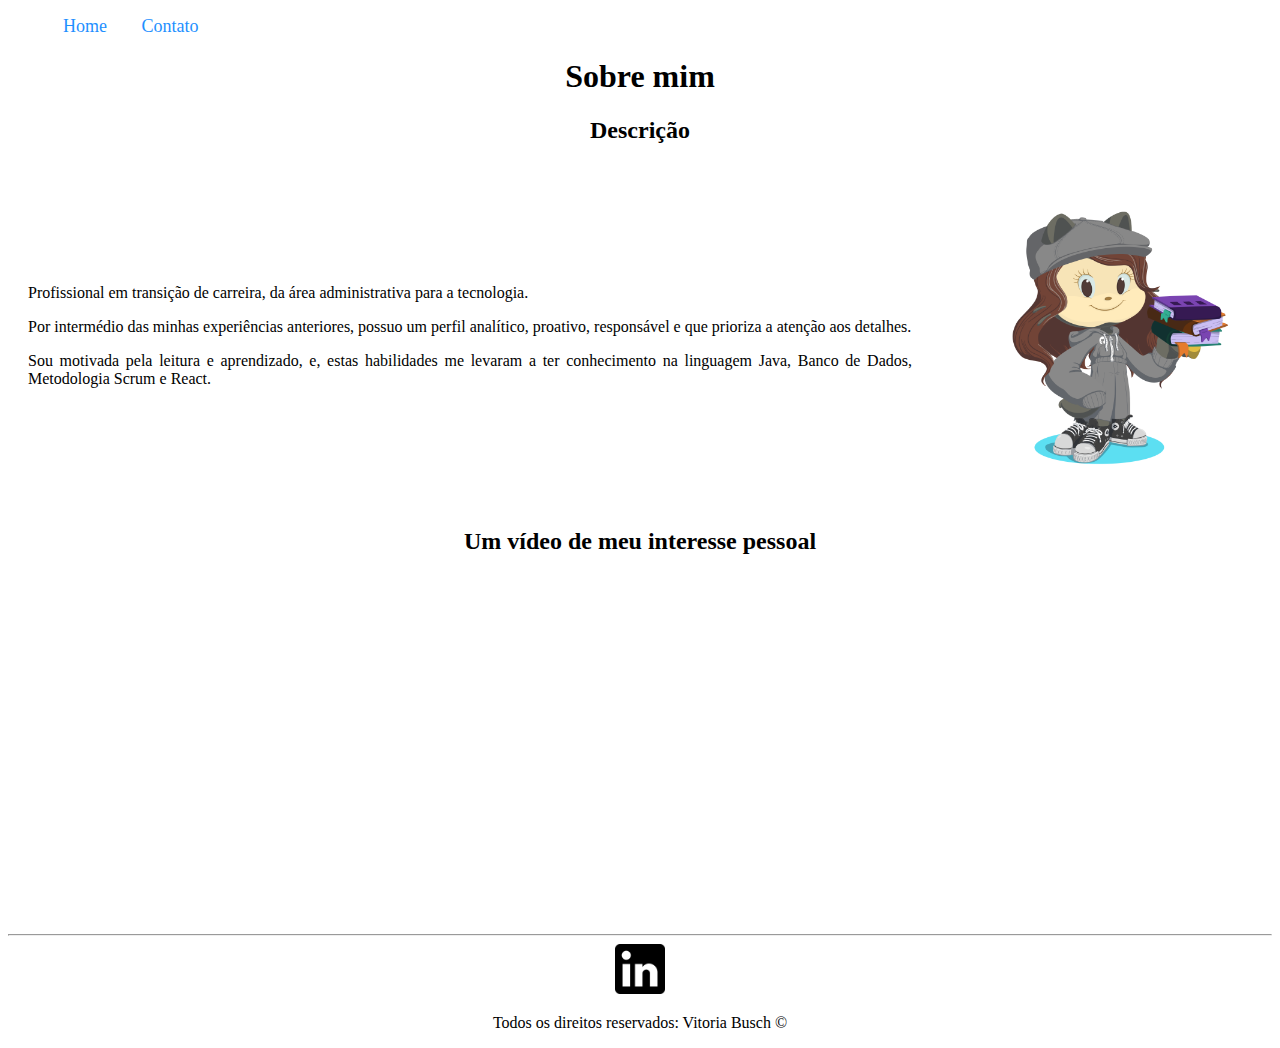
<file: index.html>
<!DOCTYPE html>
<html lang="en">
<head>
    <meta charset="UTF-8">
    <meta http-equiv="X-UA-Compatible" content="IE=edge">
    <meta name="viewport" content="width=device-width, initial-scale=1.0">
    <title>Meu Perfil</title>
    <link rel="stylesheet" href="assets/css/style.css">

</head>
<body>
    <ul id="menu">
        <li>
            <a href="index.html"> Home </a>
        </li>
        <li>
        <a href="contato.html"> Contato </a>
        </li>
    </ul>
    <h1 class="center">Sobre mim</h1>
    <h2 class="center">Descrição</h2>

    <div class="container">

    
    <div class="p-20">
    <p class="justify">Profissional em transição de carreira, da área administrativa para a tecnologia. </p>
    <p class="justify">Por intermédio das minhas experiências anteriores, possuo um perfil analítico, proativo, responsável e que prioriza a atenção aos detalhes.</p>
    <p class="justify">Sou motivada pela leitura e aprendizado, e, estas habilidades me levaram a ter conhecimento na linguagem Java, Banco de Dados, Metodologia Scrum e React.</p>
    </div>
  

    <div>
    <img class= "br-50 p-20" src="assets/octocat-1680536963042.png" width="300px" alt="Meu icon">
    </div>

    </div>

    
    <h2 class="center">Um vídeo de meu interesse pessoal</h2>
    <br>
    <div class="container">
        <iframe width="560" height="315" src="https://www.youtube.com/embed/757G_El3ABI" title="YouTube video player" frameborder="0" allow="accelerometer; autoplay; clipboard-write; encrypted-media; gyroscope; picture-in-picture; web-share" allowfullscreen></iframe> 
    </div>
    <br>
    <hr>
    <footer>

        <div class="container">
            <a href="https://www.linkedin.com/in/vitoria-busch/">
            <img class="tm-social" src="assets/linkedin-logo.png" alt="imagem linkedin">
            </a>
        </div>

        <p class="center">
        Todos os direitos reservados: Vitoria Busch &copy;
        </p>

    </footer>

</body>
</html>
</file>
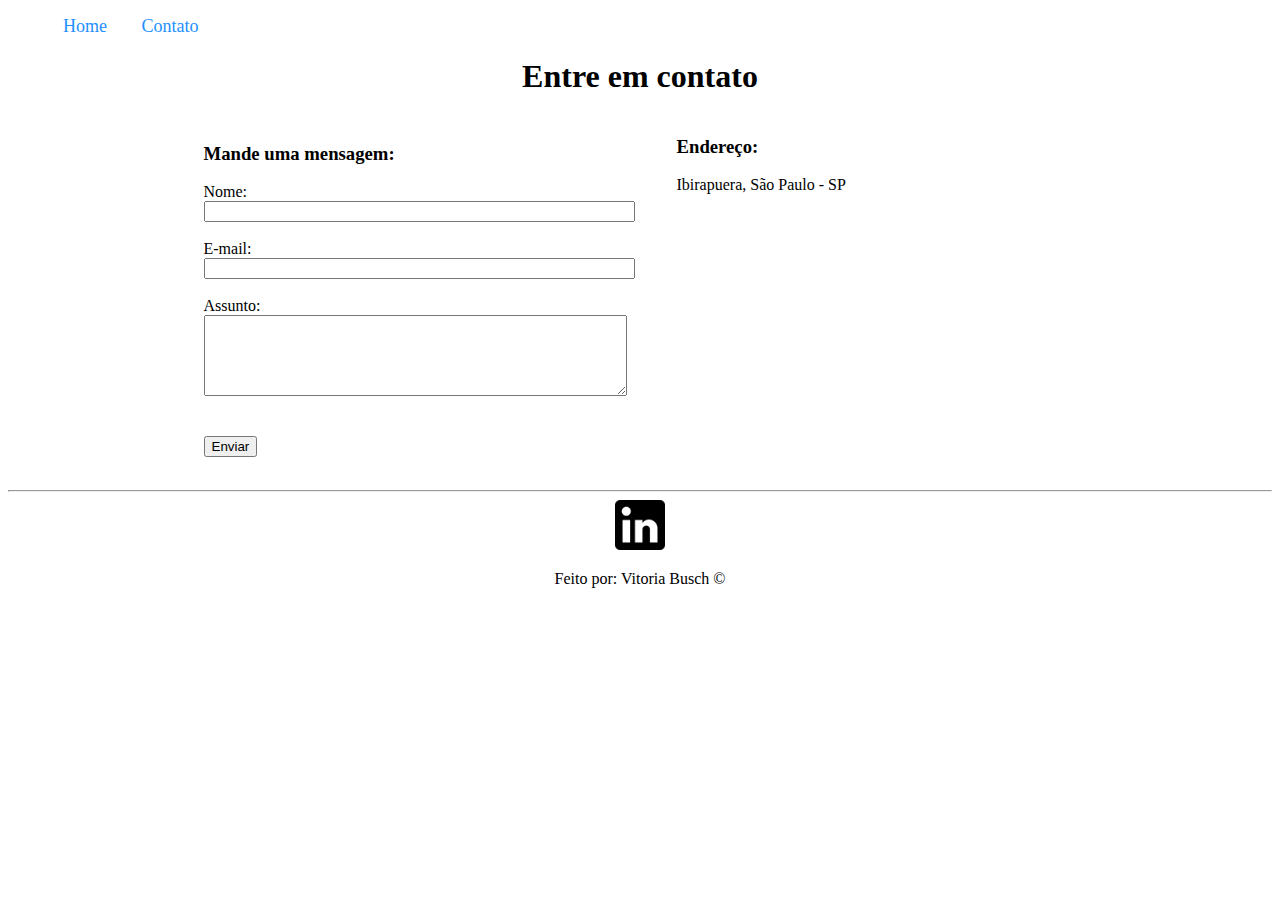
<file: contato.html>
<!DOCTYPE html>
<html lang="en">
<head>
    <meta charset="UTF-8">
    <meta http-equiv="X-UA-Compatible" content="IE=edge">
    <meta name="viewport" content="width=device-width, initial-scale=1.0">
    <title>Document</title>
    <link rel="stylesheet" href="assets/css/style.css">
</head>
<body>
    <ul id="menu">
        <li>
            <a href="index.html"> Home </a>
        </li>
        <li>
        <a href="contato.html"> Contato </a>
        </li>
    </ul>

    <h1 class="center">Entre em contato</h1>

    <div class="container mb-50">

        <div>
        <h3>Mande uma mensagem:</h3>
        <form>
            <label for="nome">Nome:</label><br>
            <input type="text" id="nome" onkeyup="validaNome()">
            <div id="txtNome"></div>
            <br>
            <label for="email">E-mail:</label><br>
            <input type="email" id="email" onkeyup="validaEmail()">
            <div id="txtEmail"></div>
            <br>
            <label for="assunto">Assunto:</label><br>
            <textarea name="assunto" id="assunto" cols="50" rows="5" onkeyup="validaAssunto()"></textarea>
            <div id="txtAssunto"></div>
            <br>
            <br>
            <button onclick="enviar()">Enviar</button>
        </form>
        </div>

        <div class="ml-50">
            <h3>Endereço:</h3>
            <p>Ibirapuera, São Paulo - SP</p>
            <iframe src="https://www.google.com/maps/embed?pb=!1m18!1m12!1m3!1d14626.311199563272!2d-46.673253530224606!3d-23.5836023!2m3!1f0!2f0!3f0!3m2!1i1024!2i768!4f13.1!3m3!1m2!1s0x94ce59e6f06b0f89%3A0x43617829f701baf6!2sIbirapuera%2C%20S%C3%A3o%20Paulo%20-%20SP!5e0!3m2!1spt-BR!2sbr!4v1680632997270!5m2!1spt-BR!2sbr" width="400" height="250" style="border:0;" allowfullscreen="" loading="lazy" referrerpolicy="no-referrer-when-downgrade" onmousemove= "mapaZoom()" onmouseout="mapaNormal()" id="mapa"></iframe>
        </div>

    </div>

    <br>
    <hr>
    <footer>

        <div class="container">
            <a href="https://www.linkedin.com/in/vitoria-busch/">
            <img class="tm-social" src="assets/linkedin-logo.png" alt="imagem linkedin">
            </a>
        </div>

        <p class="center">
        Feito por: Vitoria Busch &copy;
        </p>

    </footer>
    
    <script src="assets/js/script.js"></script>

</body>
</html>
</file>
<file: assets/css/style.css>
/*Estilos da página index.html*/
.center {
    text-align: center;
}

.container{
    display: flex;
    flex-flow: row;
    justify-content: center;
    align-items: center;
}

#menu li{
    display: inline;
    padding: 15px;   
}

#menu li a{
    text-decoration: none;
    color: dodgerblue;
    font-size: 18px;
}

#menu li a:hover{
    color: darkgray;
}

.p-20{
    padding: 20px;
}

.br-50{
    border-radius: 50%;
}

.tm-social{
    width: 50px;
    height: 50px;
}

.justify{
    text-align: justify;
}

/*Estilos da página contato.html*/
.ml-50{
    margin-left: 50px;
}
</file>
